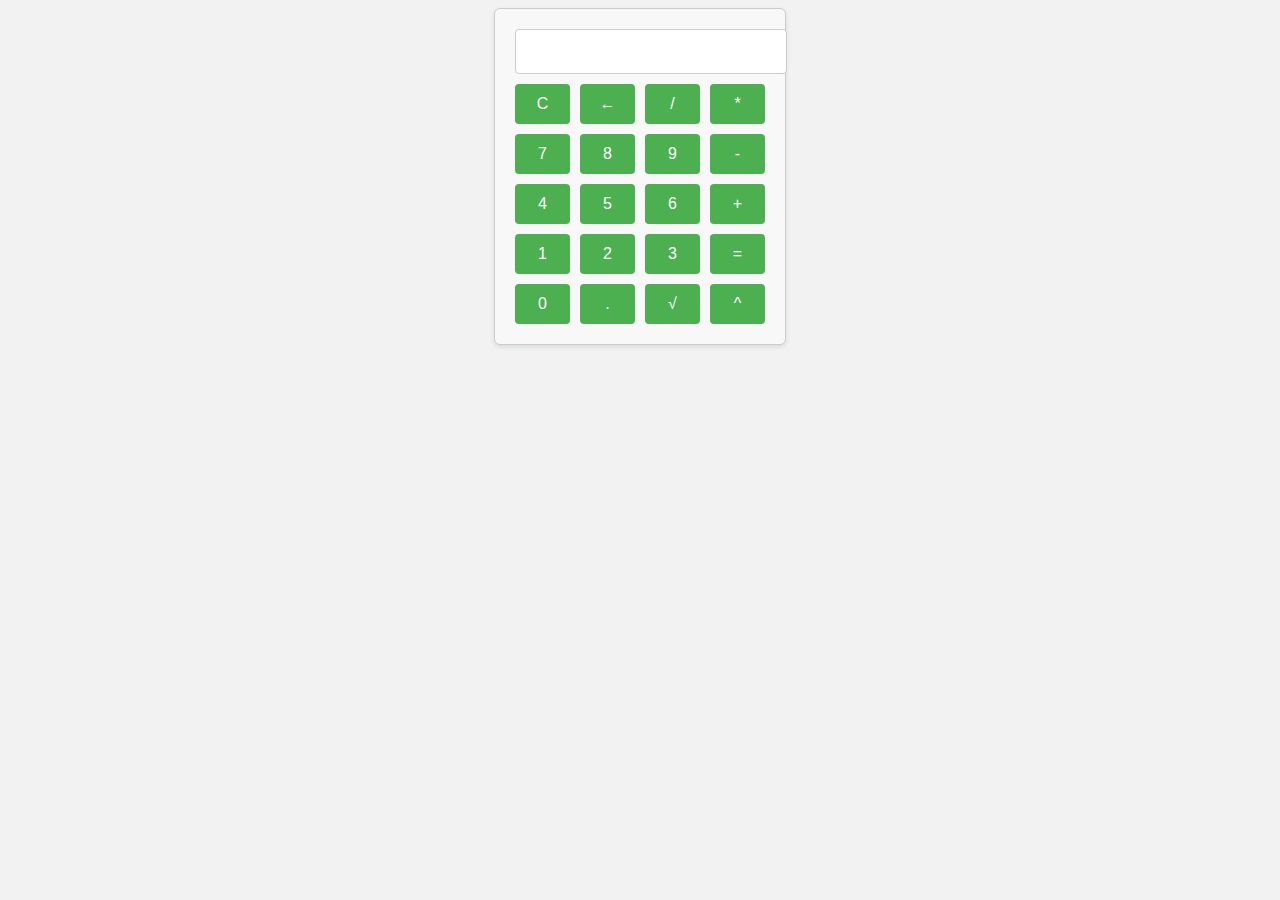
<file: Calculadora/index.html>
<!DOCTYPE html>
<html>
<head>
  <title>Calculadora</title>
  <link rel="stylesheet" type="text/css" href="stylesC.css">
</head>
<body>
  <div class="calculator">
    <input type="text" id="result" readonly>
    <div class="keypad">
      <button onclick="clearResult()">C</button>
      <button onclick="deleteCharacter()">&larr;</button>
      <button onclick="appendCharacter('/')">/</button>
      <button onclick="appendCharacter('*')">*</button>
      <button onclick="appendCharacter('7')">7</button>
      <button onclick="appendCharacter('8')">8</button>
      <button onclick="appendCharacter('9')">9</button>
      <button onclick="appendCharacter('-')">-</button>
      <button onclick="appendCharacter('4')">4</button>
      <button onclick="appendCharacter('5')">5</button>
      <button onclick="appendCharacter('6')">6</button>
      <button onclick="appendCharacter('+')">+</button>
      <button onclick="appendCharacter('1')">1</button>
      <button onclick="appendCharacter('2')">2</button>
      <button onclick="appendCharacter('3')">3</button>
      <button onclick="calculateResult()">=</button>
      <button onclick="appendCharacter('0')">0</button>
      <button onclick="appendCharacter('.')">.</button>
      <button onclick="calculateSquareRoot()">√</button>
      <button onclick="appendCharacter('^')">^</button>
    </div>
  </div>
  
  <script src="script.js"></script>
</body>
</html>
</file>
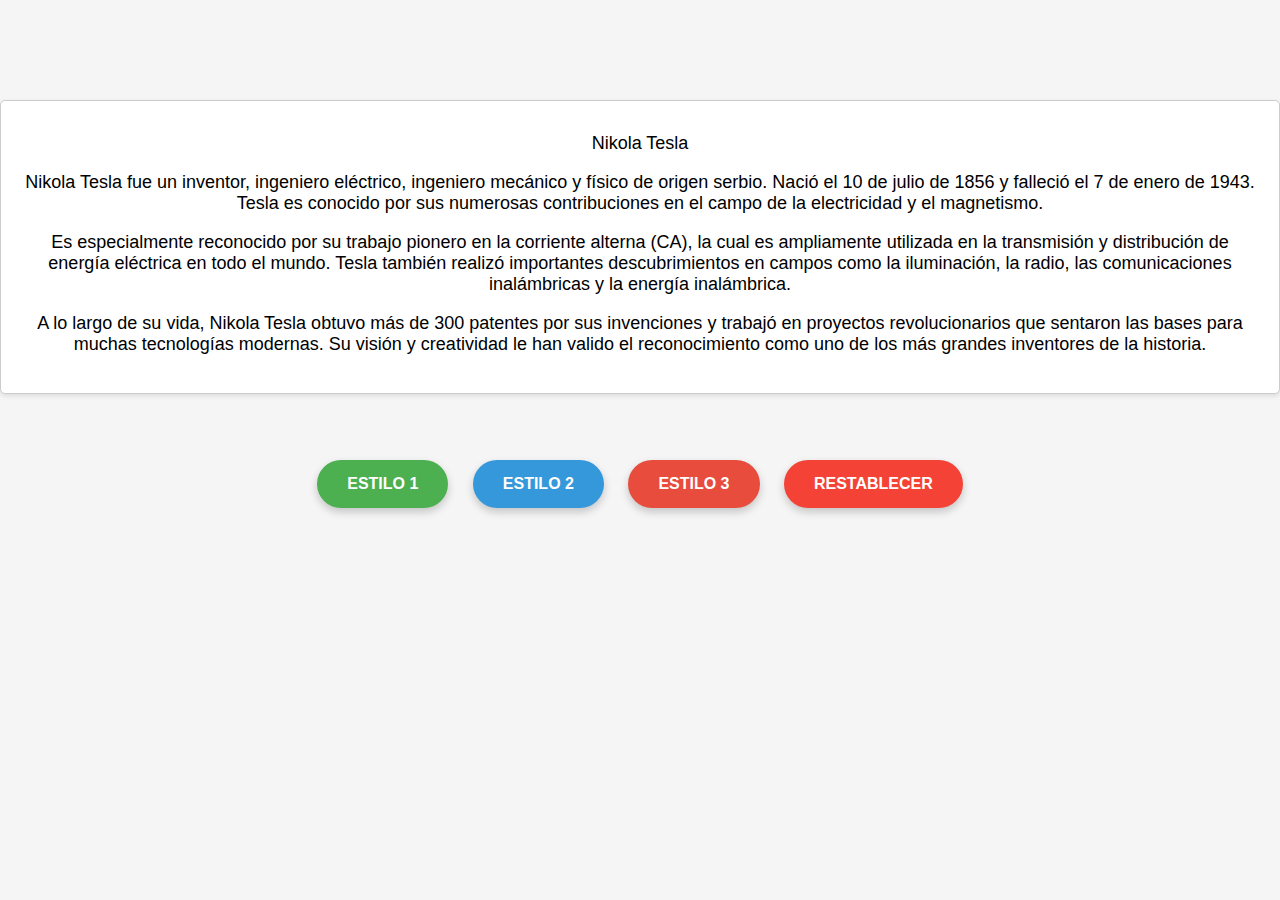
<file: Botones/public/index.html>
<!DOCTYPE html>
<!DOCTYPE html>
<html>
<head>
  <title>Cambio de estilo con JavaScript</title>
  <style>
    /* Estilos iniciales */
    body {
      font-family: Arial, sans-serif;
      background-color: #f5f5f5;
      margin: 0;
      padding: 0;
    }
    
    .destacado {
      color: black;
      font-size: 18px;
      font-weight: normal;
      font-family: Arial, sans-serif;
    }
    
    .container {
      text-align: center;
      margin-top: 100px;
    }
    
    .boton {
      margin: 10px;
      padding: 15px 30px;
      font-size: 16px;
      font-weight: bold;
      text-transform: uppercase;
      border: none;
      border-radius: 50px;
      cursor: pointer;
      transition-duration: 0.4s;
    }
    
    .boton-estilo1 {
      background-color: #4CAF50;
      color: white;
      box-shadow: 0 4px 8px rgba(0, 0, 0, 0.2);
    }
    
    .boton-estilo1:hover {
      background-color: #45a049;
    }
    
    .boton-estilo2 {
      background-color: #3498db;
      color: white;
      box-shadow: 0 4px 8px rgba(0, 0, 0, 0.2);
    }
    
    .boton-estilo2:hover {
      background-color: #2980b9;
    }
    
    .boton-estilo3 {
      background-color: #e74c3c;
      color: white;
      box-shadow: 0 4px 8px rgba(0, 0, 0, 0.2);
    }
    
    .boton-estilo3:hover {
      background-color: #c0392b;
    }
    
    .boton-restablecer {
      background-color: #f44336;
      color: white;
      box-shadow: 0 4px 8px rgba(0, 0, 0, 0.2);
    }
    
    .boton-restablecer:hover {
      background-color: #da291c;
    }
    
    .contenido {
      background-color: white;
      border: 1px solid #ccc;
      border-radius: 5px;
      padding: 20px;
      margin-bottom: 20px;
      box-shadow: 0 2px 5px rgba(0, 0, 0, 0.1);
      transition-duration: 0.3s;
    }
    
    .contenido:hover {
      box-shadow: 0 4px 8px rgba(0, 0, 0, 0.2);
    }
    
    /* Estilos modificados por los botones */
    .estilo1 {
      background-color: #f7f7f7;
      color: #333333;
    }
    
    .estilo1 .destacado {
      font-size: 24px;
      font-weight: bold;
      color: #ff0000;
      font-family: 'Courier New', monospace;
    }
    
    .estilo2 {
      background-color: #ffd700;
      color: #333333;
    }
    
    .estilo2 .destacado {
      font-size: 20px;
      font-weight: normal;
      color: #0000ff;
      font-family: 'Times New Roman', serif;
    }
    
    .estilo3 {
      background-color: #800080;
      color: #ffffff;
    }
    
    .estilo3 .destacado {
      font-size: 18px;
      font-weight: bold;
      color: #00ff00;
      font-family: 'Arial Black', sans-serif;
    }
  </style>
</head>
<body>
  <div class="container">
    <div class="contenido">
      <h1 class="destacado">Nikola Tesla</h1>
      <p class="destacado">Nikola Tesla fue un inventor, ingeniero eléctrico, ingeniero mecánico y físico de origen serbio. Nació el 10 de julio de 1856 y falleció el 7 de enero de 1943. Tesla es conocido por sus numerosas contribuciones en el campo de la electricidad y el magnetismo.</p>
      <p class="destacado">Es especialmente reconocido por su trabajo pionero en la corriente alterna (CA), la cual es ampliamente utilizada en la transmisión y distribución de energía eléctrica en todo el mundo. Tesla también realizó importantes descubrimientos en campos como la iluminación, la radio, las comunicaciones inalámbricas y la energía inalámbrica.</p>
      <p class="destacado">A lo largo de su vida, Nikola Tesla obtuvo más de 300 patentes por sus invenciones y trabajó en proyectos revolucionarios que sentaron las bases para muchas tecnologías modernas. Su visión y creatividad le han valido el reconocimiento como uno de los más grandes inventores de la historia.</p>
    </div>

    <br><br>

    <button class="boton boton-estilo1" onclick="cambiarEstilo('estilo1')">Estilo 1</button>
    <button class="boton boton-estilo2" onclick="cambiarEstilo('estilo2')">Estilo 2</button>
    <button class="boton boton-estilo3" onclick="cambiarEstilo('estilo3')">Estilo 3</button>
    <button class="boton boton-restablecer" onclick="restablecerEstilo()">Restablecer</button>
  </div>

  <script>
    function cambiarEstilo(estilo) {
      var body = document.body;

      // Restablecer estilos a los valores iniciales
      body.classList.remove('estilo1', 'estilo2', 'estilo3');

      // Aplicar estilos según el botón presionado
      body.classList.add(estilo);
    }
    
    function restablecerEstilo() {
      var body = document.body;

      // Restablecer estilos a los valores iniciales
      body.classList.remove('estilo1', 'estilo2', 'estilo3');
    }
  </script>
</body>
</html>
</file>
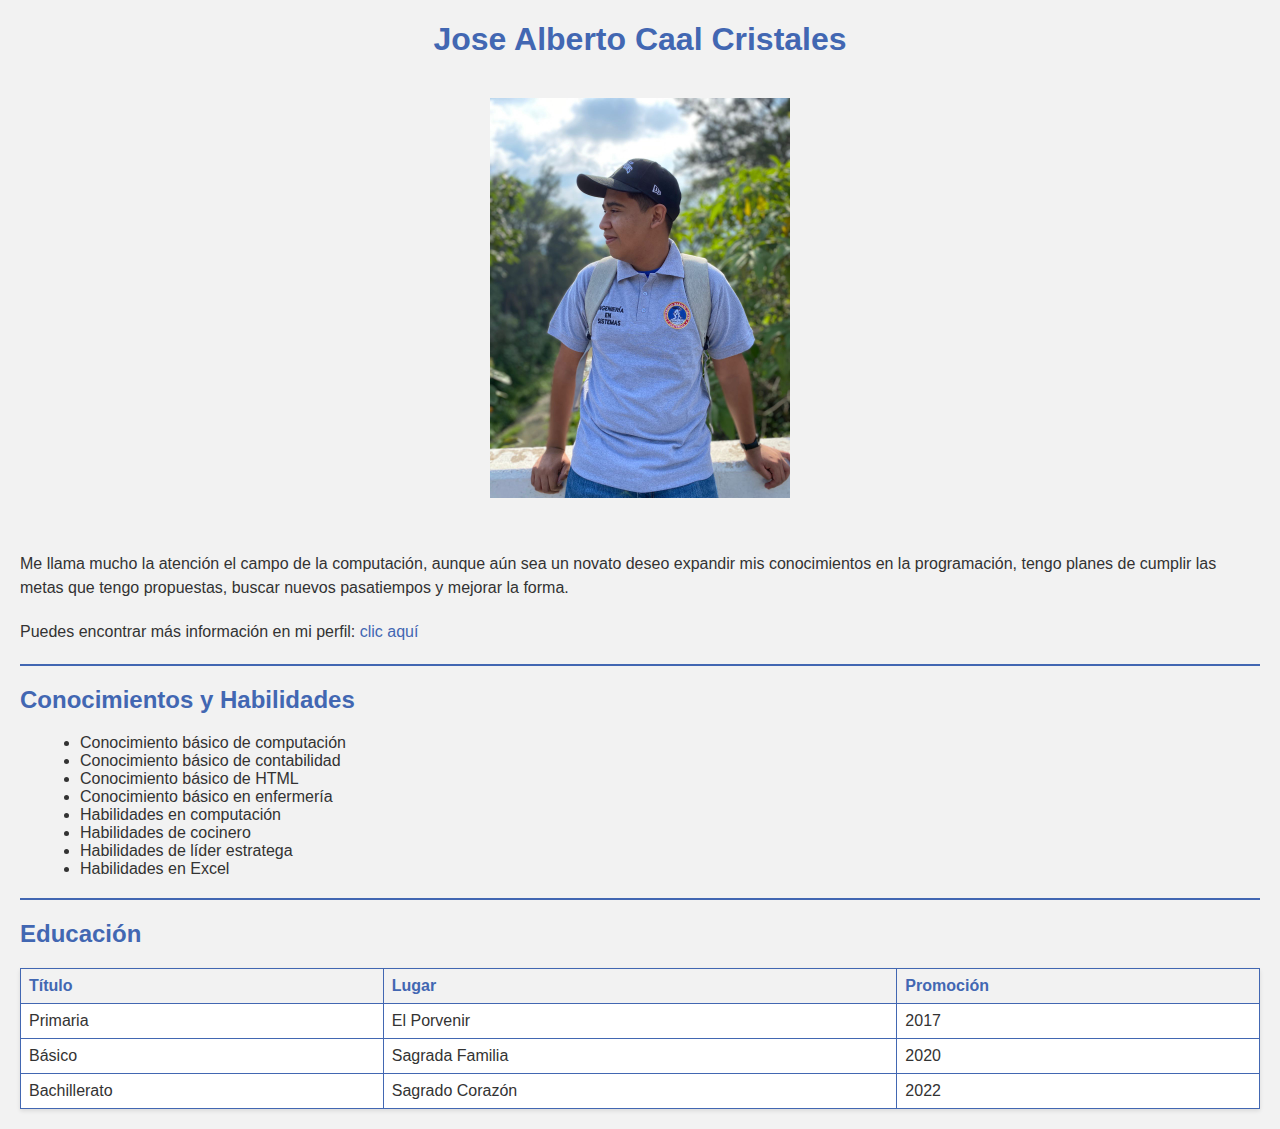
<file: Curriculom Jose/public/index.html>
<!DOCTYPE html>
<html lang="en">
<head>
    <title>Mi curriculum</title>
    <link rel="stylesheet" href="style.css">
</head>
<body>
<h1>Jose Alberto Caal Cristales</h1>
<br>
<img src="foto curriculum.jpg" height="400"/>
<br>
<p>Me llama mucho la atención el campo de la computación, aunque aún sea un novato deseo expandir mis
    conocimientos en la programación, tengo planes de cumplir las metas que tengo propuestas, buscar nuevos
    pasatiempos y mejorar la forma.</p>
<p>Puedes encontrar más información en mi perfil:
    <a target="_blank" href="https://instagram.com/joscris702?igshid=ZDdkNTZiNTM=">clic aquí</a></p>
<hr>
<h2>Conocimientos y Habilidades</h2>
<ul>
    <li>Conocimiento básico de computación</li>
    <li>Conocimiento básico de contabilidad</li>
    <li>Conocimiento básico de HTML</li>
    <li>Conocimiento básico en enfermería</li>
    <li>Habilidades en computación</li>
    <li>Habilidades de cocinero</li>
    <li>Habilidades de líder estratega</li>
    <li>Habilidades en Excel</li>
</ul>
<hr>
<h2>Educación</h2>
<table>
    <tr>
        <th>Título</th>
        <th>Lugar</th>
        <th>Promoción</th>
    </tr>
    <tr>
        <td>Primaria</td>
        <td>El Porvenir</td>
        <td>2017</td>
    </tr>
    <tr>
        <td>Básico</td>
        <td>Sagrada Familia</td>
        <td>2020</td>
    </tr>
    <tr>
        <td>Bachillerato</td>
        <td>Sagrado Corazón</td>
        <td>2022</td>
    </tr>
</table>
<script src="script.js" type="module"></script>
</body>
</html>
</file>
<file: Calculadora/stylesC.css>
body {
    background-color: #f2f2f2;
    font-family: Arial, sans-serif;
  }
  
  .calculator {
    width: 250px;
    margin: 0 auto;
    padding: 20px;
    background-color: #f8f8f8;
    border: 1px solid #ccc;
    border-radius: 6px;
    box-shadow: 0 2px 5px rgba(0, 0, 0, 0.1);
  }
  
  #result {
    width: 100%;
    margin-bottom: 10px;
    padding: 10px;
    font-size: 20px;
    text-align: right;
    background-color: #fff;
    border: 1px solid #ccc;
    border-radius: 4px;
  }
  
  .keypad {
    display: grid;
    grid-template-columns: repeat(4, 1fr);
    grid-gap: 10px;
  }
  
  .keypad button {
    width: 100%;
    height: 40px;
    font-size: 16px;
    color: #fff;
    background-color: #4CAF50;
    border: none;
    border-radius: 4px;
    cursor: pointer;
  }
  
  .keypad button:hover {
    background-color: #45a049;
  }
  
  .keypad button:active {
    background-color: #3e8541;
  }
  
  .keypad button.operator {
    background-color: #f44336;
  }
  
  .keypad button.operator:hover {
    background-color: #d32f2f;
  }
  
  .keypad button.operator:active {
    background-color: #b71c1c;
  }
</file>
<file: Curriculom Jose/public/style.css>
/* Estilos generales */
body {
  font-family: Arial, sans-serif;
  margin: 20px;
  padding: 0;
  background-color: #f2f2f2;
  color: #333;
}

h1 {
  color: #4267B2;
  text-align: center;
}

h2 {
  color: #4267B2;
}

p {
  line-height: 1.5;
  margin-bottom: 20px;
}

a {
  color: #4267B2;
  text-decoration: none;
}

img {
  display: block;
  margin: 0 auto 20px;
}

hr {
  border: none;
  border-top: 2px solid #4267B2;
  margin: 20px 0;
}

/* Estilos específicos */
ul {
  list-style-type: disc;
  margin-left: 20px;
}

table {
  width: 100%;
  border-collapse: collapse;
  margin-bottom: 20px;
  background-color: #fff;
  box-shadow: 0 2px 4px rgba(0, 0, 0, 0.1);
}

th,
td {
  border: 1px solid #4267B2;
  padding: 8px;
  text-align: left;
}

th {
  background-color: #f2f2f2;
  color: #4267B2;
}
</file>
